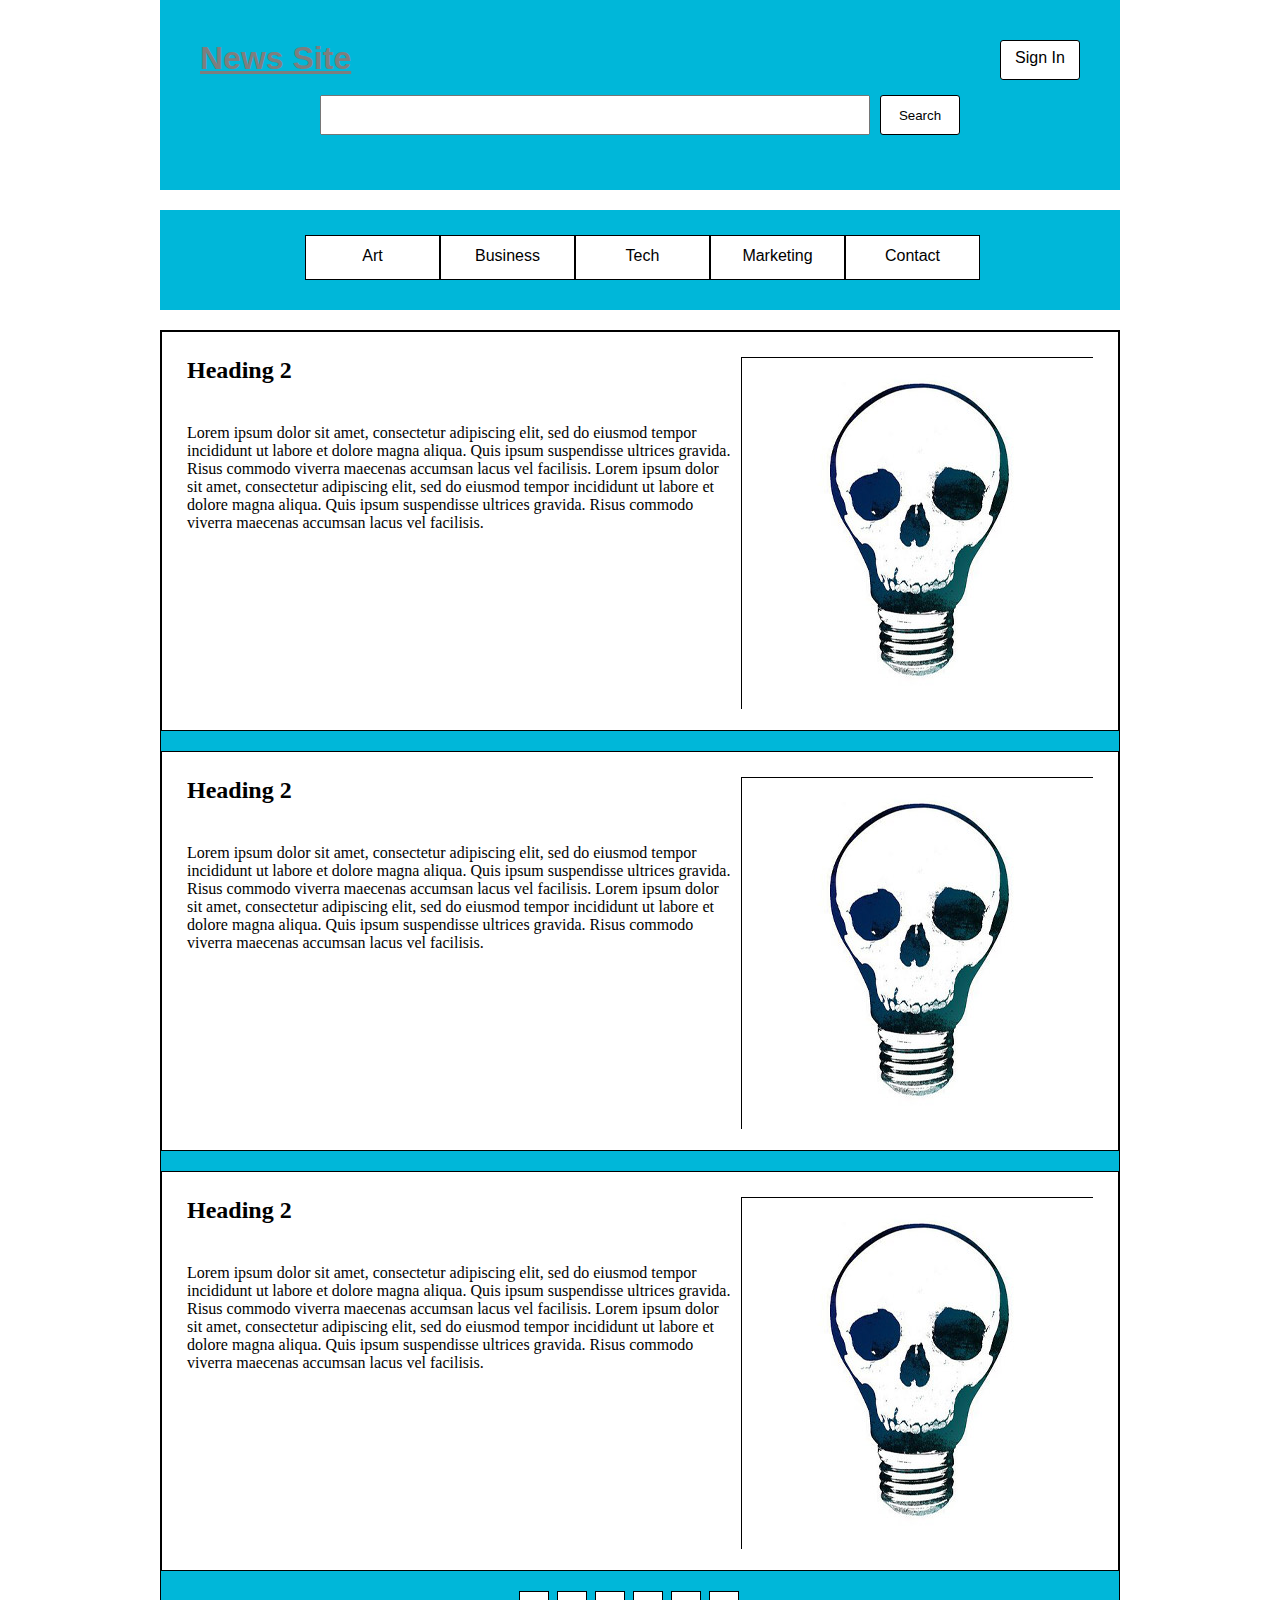
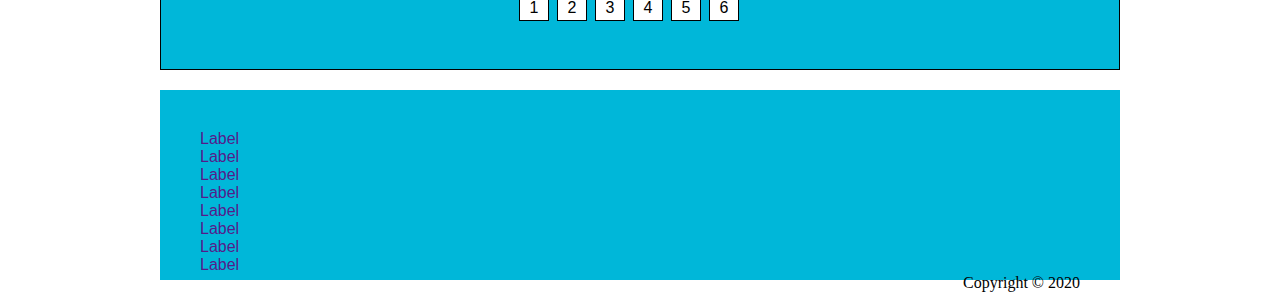
<file: Template/index.html>
<!DOCTYPE html>
<html lang="en">
  <head>
    <meta charset="UTF-8" />
    <meta name="viewport" content="width=device-width, initial-scale=1.0" />
    <meta http-equiv="X-UA-Compatible" content="ie=edge" />
    <title>Document</title>
    <link rel="stylesheet" href="style.css" />
  </head>
  <body>
    <header>
      <div class="header-wrapper">
        <div class="header-logo">
          <h1><a href="#">News Site</a></h1>
        </div>
        <div class="header-button">
          <a href="signin.html" class="link">Sign In</a>
        </div>
      </div>
      <div class="search-wrapper">
        <form action="">
          <input type="text" name="search" />
          <button type="submit" class="button">Search</button>
        </form>
      </div>
    </header>
    <nav>
      <ul>
        <li><a href="">Art</a></li>
        <li><a href="">Business</a></li>
        <li><a href="">Tech</a></li>
        <li><a href="">Marketing</a></li>
        <li><a href="">Contact</a></li>
      </ul>
    </nav>

    <article>
      <section>
        <h2>Heading 2</h2>
        <figure>
          <img src="picture.jpg" alt="" width="352" height="352" />
        </figure>
        <p>
          Lorem ipsum dolor sit amet, consectetur adipiscing elit, sed do
          eiusmod tempor incididunt ut labore et dolore magna aliqua. Quis ipsum
          suspendisse ultrices gravida. Risus commodo viverra maecenas accumsan
          lacus vel facilisis. Lorem ipsum dolor sit amet, consectetur
          adipiscing elit, sed do eiusmod tempor incididunt ut labore et dolore
          magna aliqua. Quis ipsum suspendisse ultrices gravida. Risus commodo
          viverra maecenas accumsan lacus vel facilisis.
        </p>
      </section>
      <section>
        <h2>Heading 2</h2>
        <figure>
          <img src="picture.jpg" alt="" width="352" height="352" />
        </figure>
        <p>
          Lorem ipsum dolor sit amet, consectetur adipiscing elit, sed do
          eiusmod tempor incididunt ut labore et dolore magna aliqua. Quis ipsum
          suspendisse ultrices gravida. Risus commodo viverra maecenas accumsan
          lacus vel facilisis. Lorem ipsum dolor sit amet, consectetur
          adipiscing elit, sed do eiusmod tempor incididunt ut labore et dolore
          magna aliqua. Quis ipsum suspendisse ultrices gravida. Risus commodo
          viverra maecenas accumsan lacus vel facilisis.
        </p>
      </section>
      <section>
        <h2>Heading 2</h2>
        <figure>
          <img src="picture.jpg" alt="" width="352" height="352" />
        </figure>
        <p>
          Lorem ipsum dolor sit amet, consectetur adipiscing elit, sed do
          eiusmod tempor incididunt ut labore et dolore magna aliqua. Quis ipsum
          suspendisse ultrices gravida. Risus commodo viverra maecenas accumsan
          lacus vel facilisis. Lorem ipsum dolor sit amet, consectetur
          adipiscing elit, sed do eiusmod tempor incididunt ut labore et dolore
          magna aliqua. Quis ipsum suspendisse ultrices gravida. Risus commodo
          viverra maecenas accumsan lacus vel facilisis.
        </p>
      </section>

      <div class="pagination">
        <ul>
          <li><a href="">1</a></li>
          <li><a href="">2</a></li>
          <li><a href="">3</a></li>
          <li><a href="">4</a></li>
          <li><a href="">5</a></li>
          <li><a href="">6</a></li>
        </ul>
      </div>
    </article>
    <footer>
      <div class="links">
        <ul>
          <li><a href="">Label</a></li>
          <li><a href="">Label</a></li>
          <li><a href="">Label</a></li>
          <li><a href="">Label</a></li>
          <li><a href="">Label</a></li>
          <li><a href="">Label</a></li>
          <li><a href="">Label</a></li>
          <li><a href="">Label</a></li>
        </ul>
      </div>
      <div class="copy"><span>Copyright</span> &copy; 2020</div>
    </footer>
  </body>
</html>
</file>
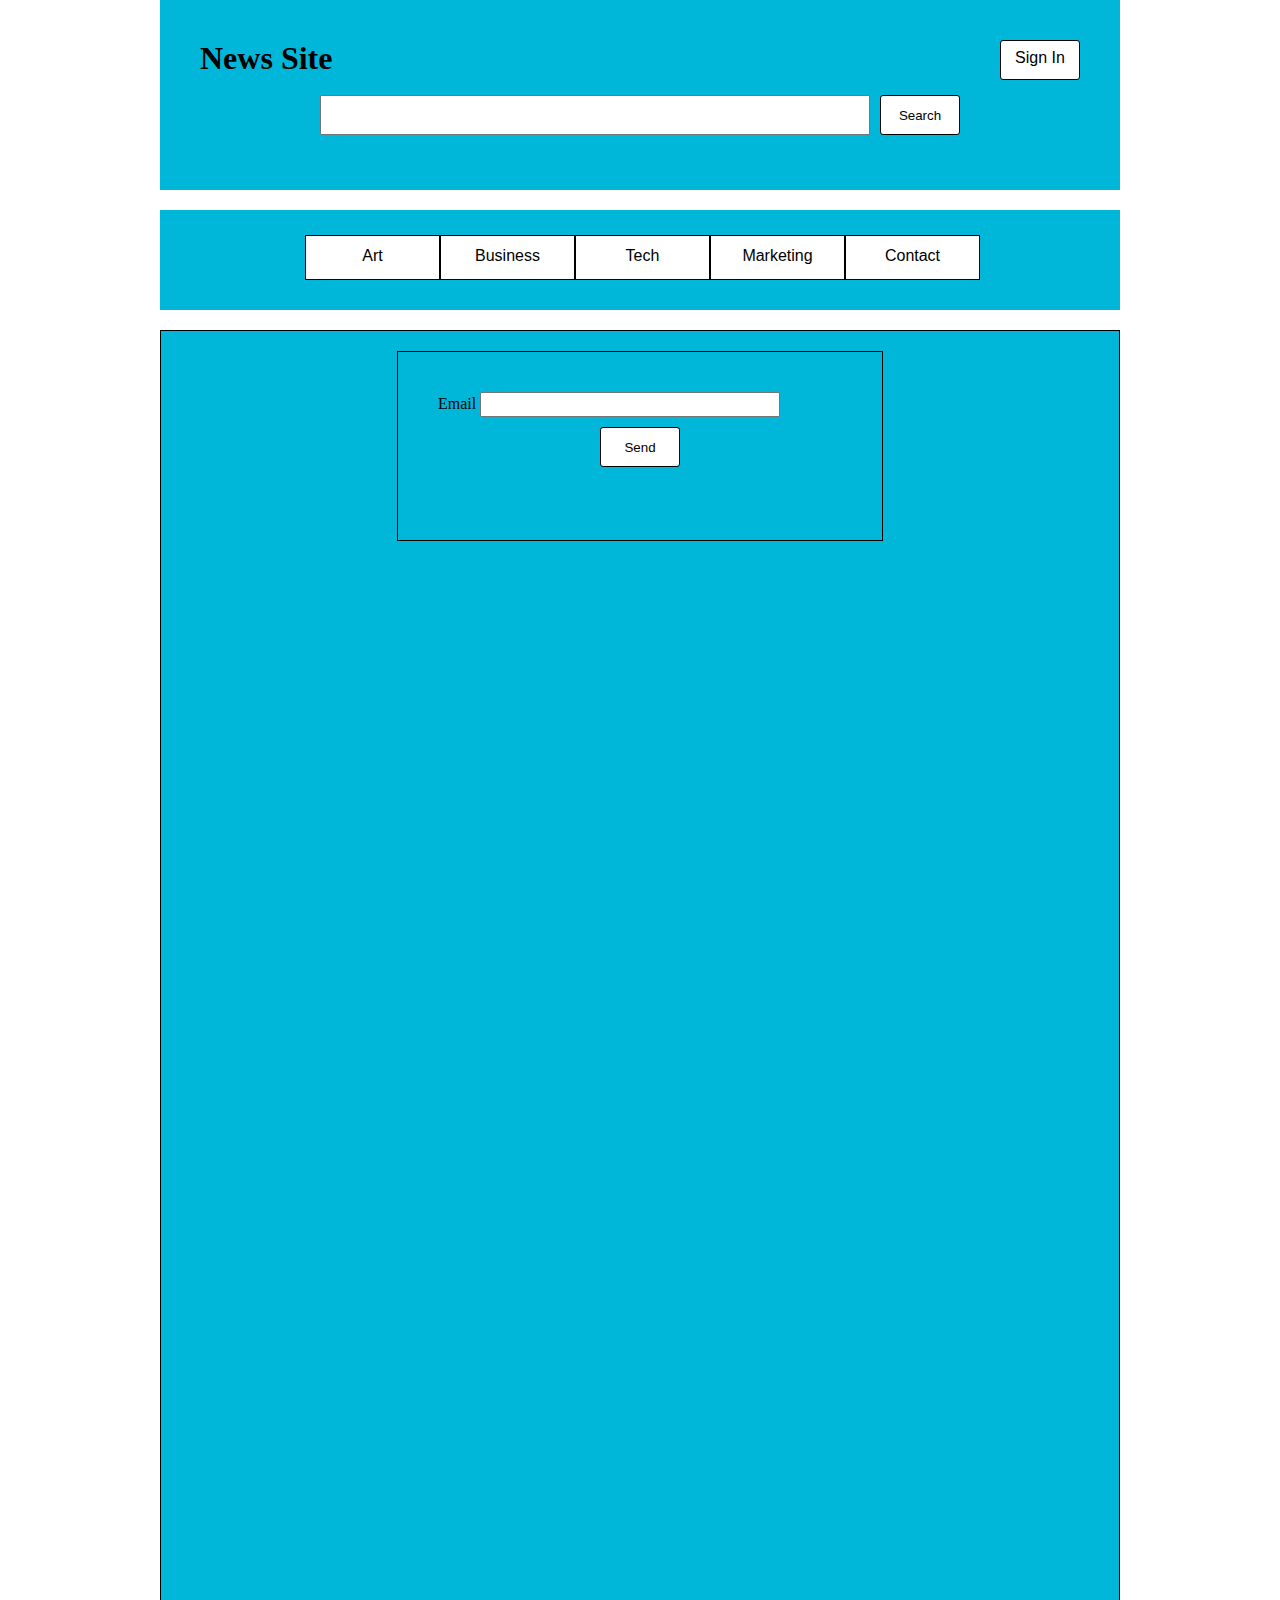
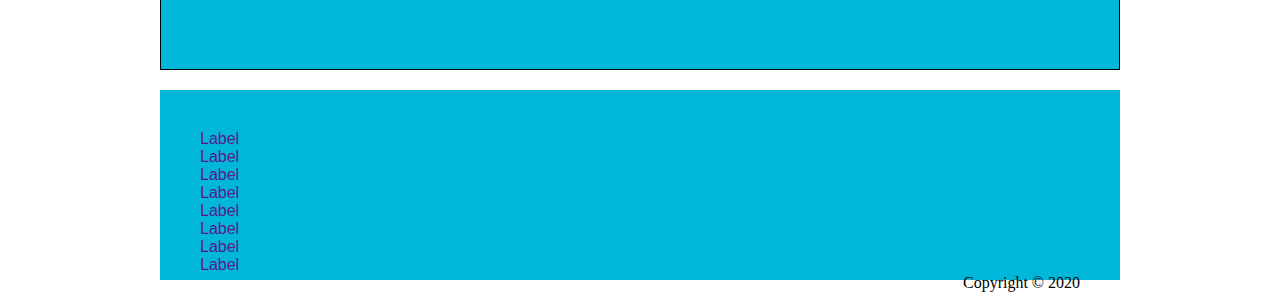
<file: Template/forgotpassword.html>
<!DOCTYPE html>
<html lang="en">
  <head>
    <meta charset="UTF-8" />
    <meta name="viewport" content="width=device-width, initial-scale=1.0" />
    <meta http-equiv="X-UA-Compatible" content="ie=edge" />
    <title>Document</title>
    <link rel="stylesheet" href="style.css" />
  </head>
  <body>
    <header>
      <div class="header-wrapper">
        <div class="header-logo">
          <h1>News Site</h1>
        </div>
        <div class="header-button">
          <a href="signin.html" class="link">Sign In</a>
        </div>
      </div>
      <div class="search-wrapper">
        <form action="">
          <input type="text" name="search" />
          <button type="submit" class="button">Search</button>
        </form>
      </div>
    </header>
    <nav>
      <ul>
        <li><a href="">Art</a></li>
        <li><a href="">Business</a></li>
        <li><a href="">Tech</a></li>
        <li><a href="">Marketing</a></li>
        <li><a href="">Contact</a></li>
      </ul>
    </nav>
    <article>
      <div class="forgotpassword">
        <form action="">
          <label for="email">Email</label>
          <input type="text" name="email" id="email" class="form-style" /><br />
          <button type="submit" class="button">Send</button>
        </form>
      </div>
    </article>
    <footer>
      <div class="links">
        <ul>
          <li><a href="">Label</a></li>
          <li><a href="">Label</a></li>
          <li><a href="">Label</a></li>
          <li><a href="">Label</a></li>
          <li><a href="">Label</a></li>
          <li><a href="">Label</a></li>
          <li><a href="">Label</a></li>
          <li><a href="">Label</a></li>
        </ul>
      </div>
      <div class="copy"><span>Copyright</span> &copy; 2020</div>
    </footer>
  </body>
</html>
</file>
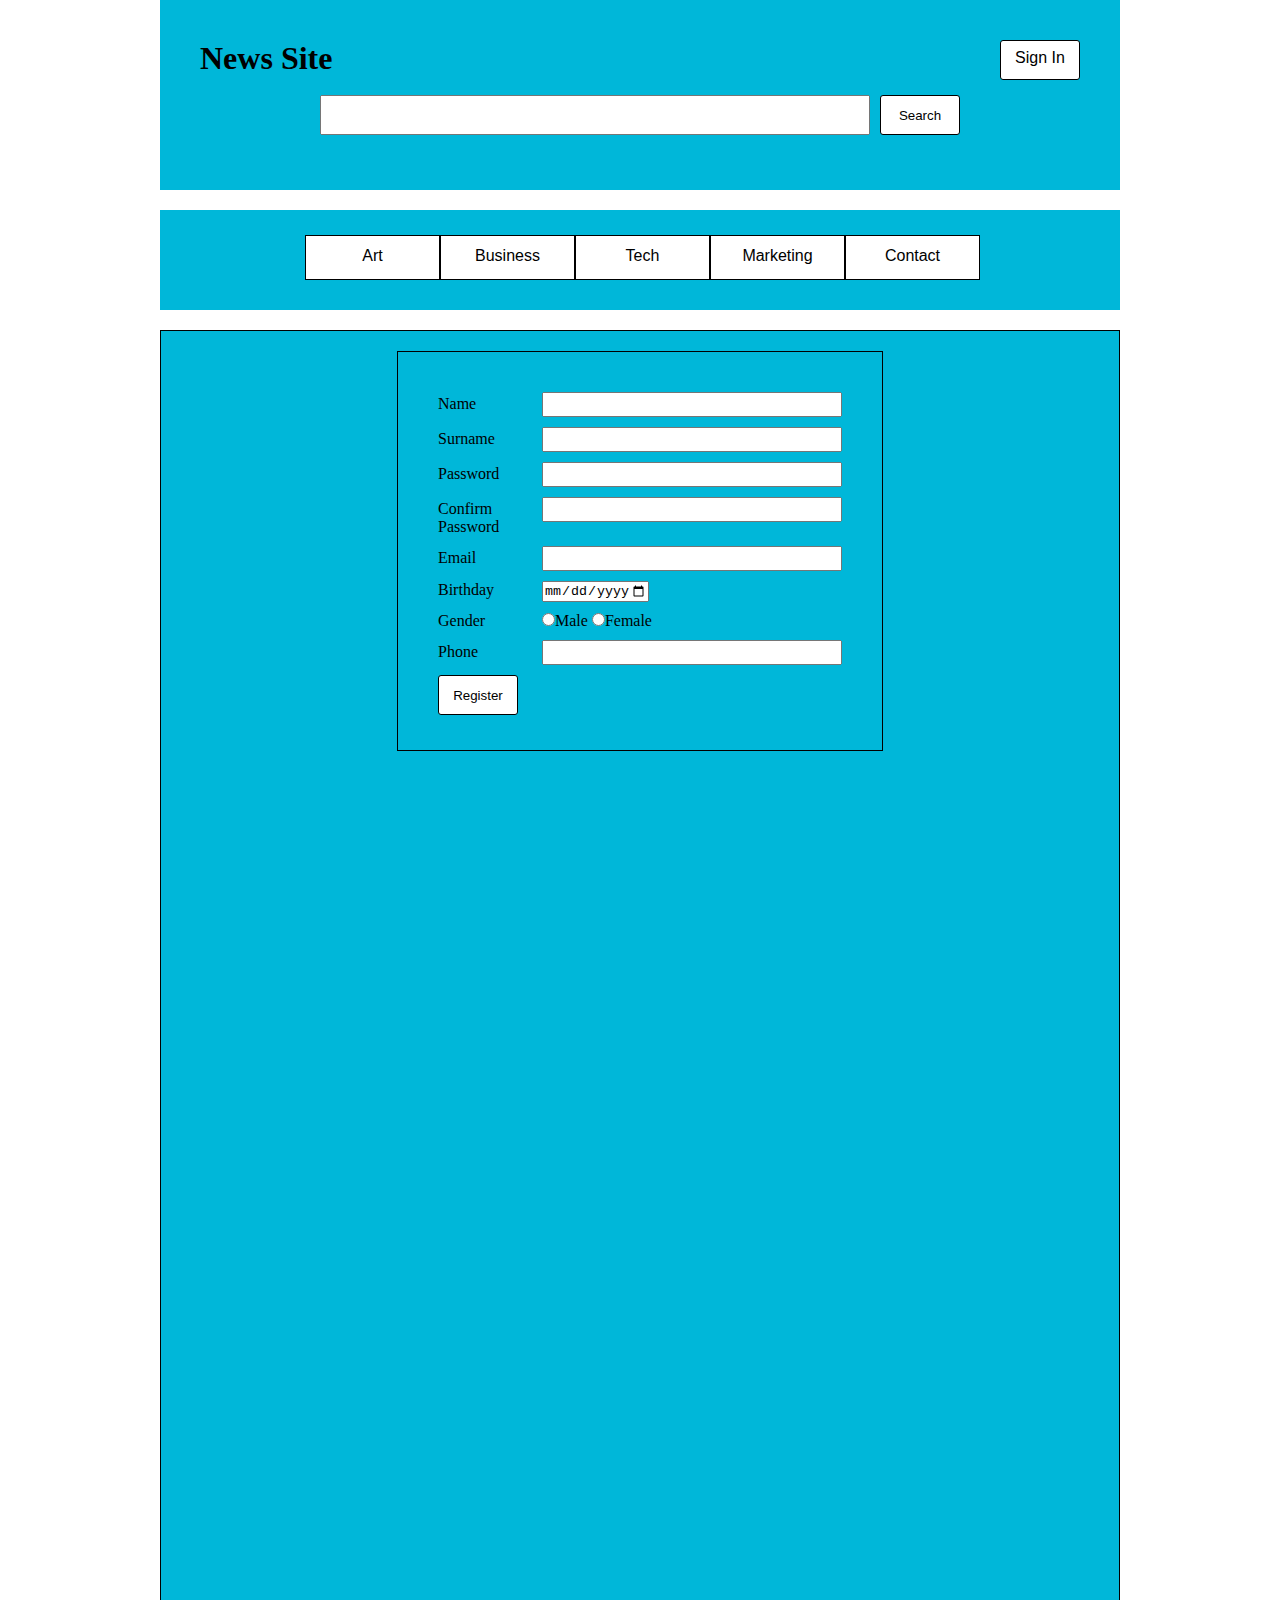
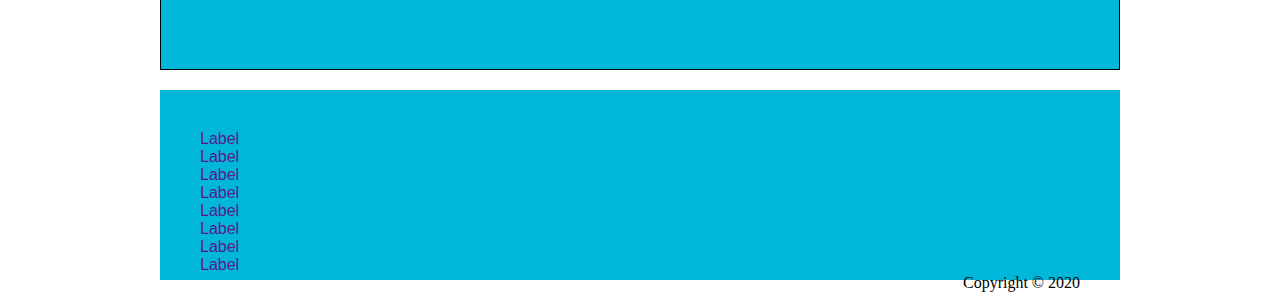
<file: Template/registration.html>
<!DOCTYPE html>
<html lang="en">
  <head>
    <meta charset="UTF-8" />
    <meta name="viewport" content="width=device-width, initial-scale=1.0" />
    <meta http-equiv="X-UA-Compatible" content="ie=edge" />
    <title>Document</title>
    <link rel="stylesheet" href="style.css" />
  </head>
  <body>
    <header>
      <div class="header-wrapper">
        <div class="header-logo">
          <h1>News Site</h1>
        </div>
        <div class="header-button">
          <a href="signin.html" class="link">Sign In</a>
        </div>
      </div>
      <div class="search-wrapper">
        <form action="">
          <input type="text" name="search" />
          <button type="submit" class="button">Search</button>
        </form>
      </div>
    </header>
    <nav>
      <ul>
        <li><a href="">Art</a></li>
        <li><a href="">Business</a></li>
        <li><a href="">Tech</a></li>
        <li><a href="">Marketing</a></li>
        <li><a href="">Contact</a></li>
      </ul>
    </nav>
    <article>
      <div class="registration">
        <form action="">
          <label for="name">Name</label>
          <input type="text" name="name" id="name" class="form-style" /><br />
          <label for="surname">Surname</label>
          <input type="text" name="surname" id="surname" class="form-style" /><br />
          <label for="password">Password</label>
          <input
            type="password"
            name="password"
            id="password"
            class="form-style"
          /><br />
          <label for="confirm-password">Confirm Password</label>
          <input
            type="password"
            name="confirm-password"
            id="confirm-password"
            class="form-style"
          /><br />
          <label for="email">Email</label>
          <input type="text" name="email" id="email" class="form-style" /><br />
          <label for="birthday">Birthday</label>
          <input type="date" min="1950-01-01" max="2020-01-01" id="birthday"><br />
          <label for="gender">Gender</label>
          <input type="radio" name="gender" value="Male" id="gender">Male
          <input type="radio" name="gender" value="Female">Female<br />
          <label for="phone">Phone</label>
          <input type="tel" name="phone" class="form-style" id="phone"><br />
          <button type="submit" class="button">Register</button>
        </form>
      </div>
    </article>
    <footer>
      <div class="links">
        <ul>
          <li><a href="">Label</a></li>
          <li><a href="">Label</a></li>
          <li><a href="">Label</a></li>
          <li><a href="">Label</a></li>
          <li><a href="">Label</a></li>
          <li><a href="">Label</a></li>
          <li><a href="">Label</a></li>
          <li><a href="">Label</a></li>
        </ul>
      </div>
      <div class="copy"><span>Copyright</span> &copy; 2020</div>
    </footer>
  </body>
</html>
</file>
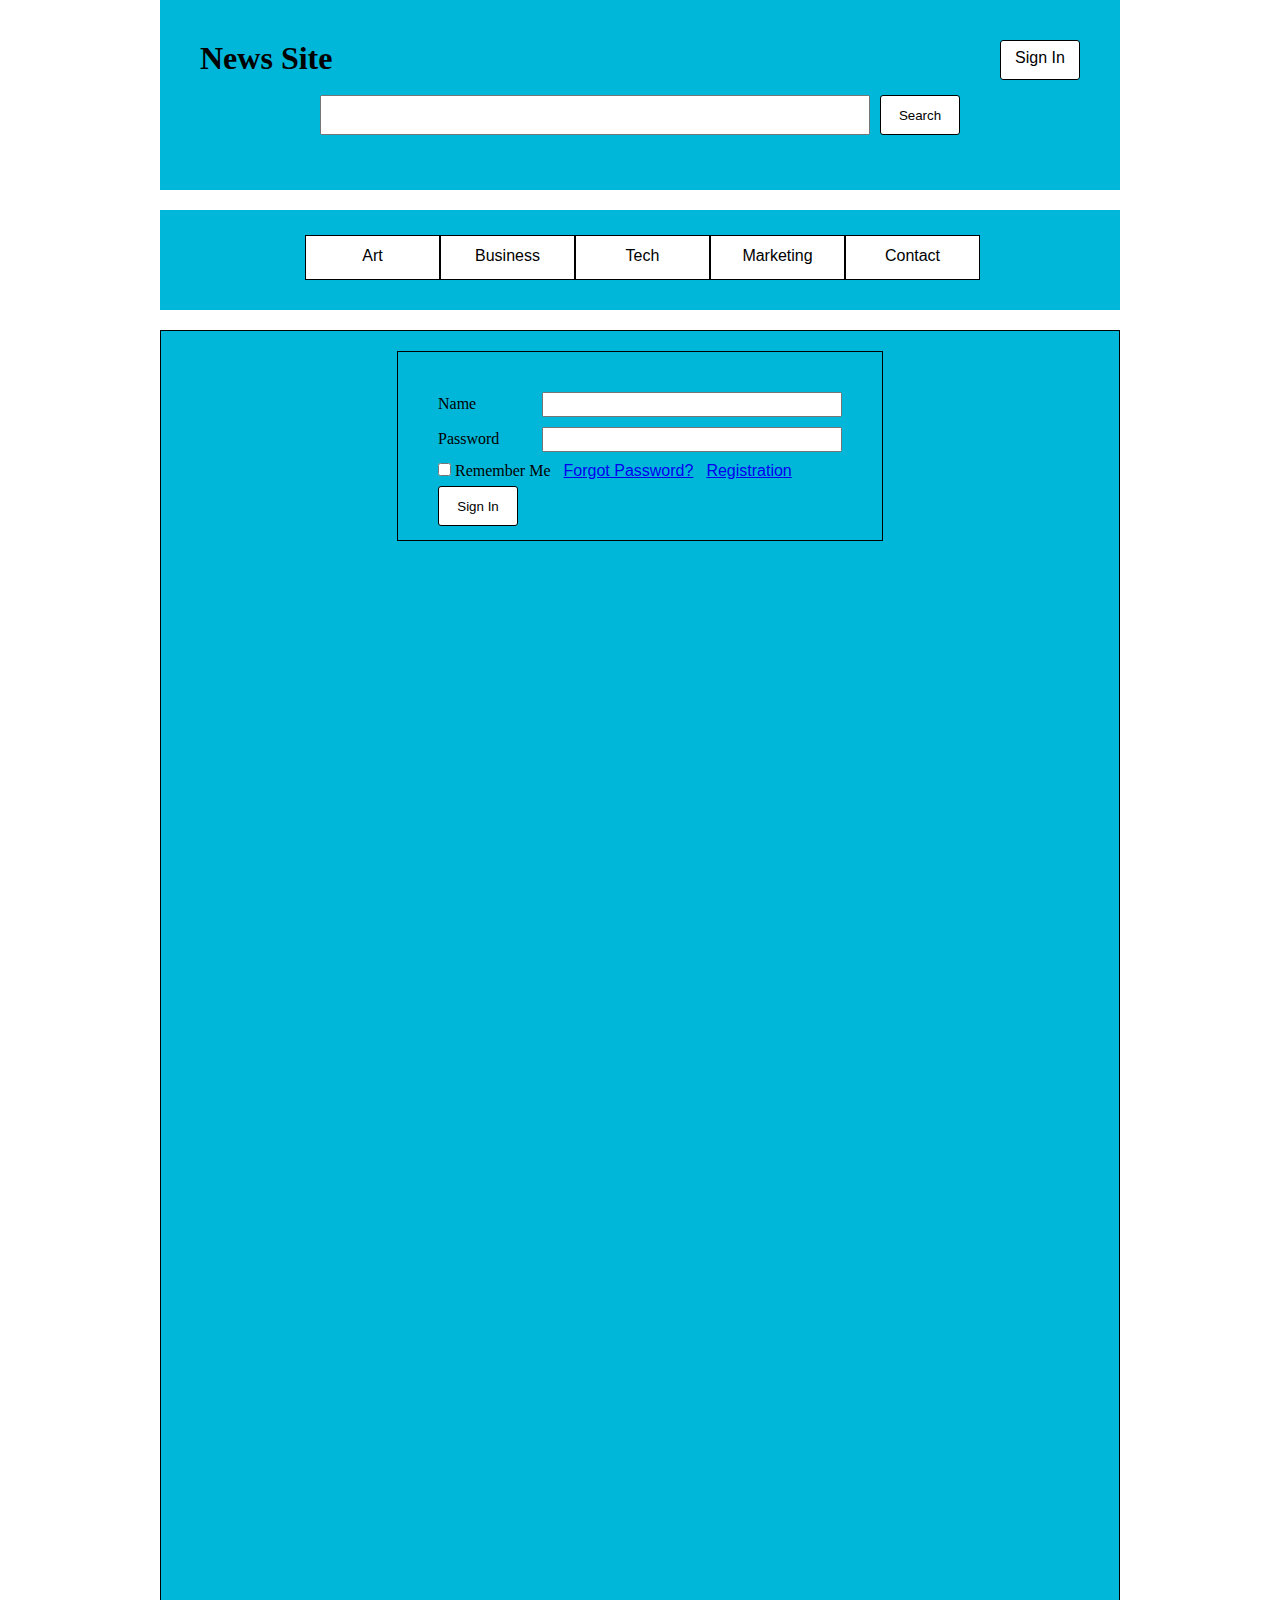
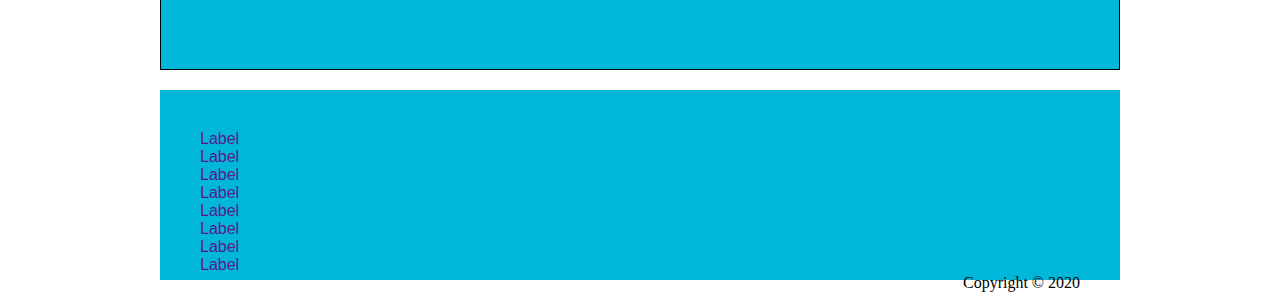
<file: Template/signin.html>
<!DOCTYPE html>
<html lang="en">
  <head>
    <meta charset="UTF-8" />
    <meta name="viewport" content="width=device-width, initial-scale=1.0" />
    <meta http-equiv="X-UA-Compatible" content="ie=edge" />
    <title>Document</title>
    <link rel="stylesheet" href="style.css" />
  </head>
  <body>
    <header>
      <div class="header-wrapper">
        <div class="header-logo">
          <h1>News Site</h1>
        </div>
        <div class="header-button">
          <a href="#" class="link">Sign In</a>
        </div>
      </div>
      <div class="search-wrapper">
        <form action="">
          <input type="text" name="search" />
          <button type="submit" class="button">Search</button>
        </form>
      </div>
    </header>
    <nav>
      <ul>
        <li><a href="">Art</a></li>
        <li><a href="">Business</a></li>
        <li><a href="">Tech</a></li>
        <li><a href="">Marketing</a></li>
        <li><a href="">Contact</a></li>
      </ul>
    </nav>
    <article>
      <div class="signin-wrapper">
        <form action="">
          <label for="name">Name</label>
          <input type="text" name="name" id="name" class="form-style" /><br />
          <label for="password">Password</label>
          <input
            type="password"
            name="password"
            id="password"
            class="form-style"
          /><br />
          <input type="checkbox" name="checkbox" id="" />
          <span>Remember Me</span>
          <a href="forgotpassword.html">Forgot Password?</a>
          <a href="registration.html">Registration</a>
          <button type="submit" class="button">Sign In</button>
        </form>
      </div>
    </article>
    <footer>
      <div class="links">
        <ul>
          <li><a href="">Label</a></li>
          <li><a href="">Label</a></li>
          <li><a href="">Label</a></li>
          <li><a href="">Label</a></li>
          <li><a href="">Label</a></li>
          <li><a href="">Label</a></li>
          <li><a href="">Label</a></li>
          <li><a href="">Label</a></li>
        </ul>
      </div>
      <div class="copy"><span>Copyright</span> &copy; 2020</div>
    </footer>
  </body>
</html>
</file>
<file: Template/style.css>
* {
  margin: 0;
  padding: 0;
  box-sizing: border-box;
}

html {
  width: 100%;
}

body {
  margin: 0 auto;
  width: 960px;
}

a {
  font-family: Arial, Helvetica, sans-serif;
}

header {
  background-color: #00b7d9;
  height: 190px;
  padding: 40px;
  margin-bottom: 20px;
}

/* Header Part 1 */

.header-wrapper {
  display: block;
  height: 55px;
}

.header-wrapper .header-logo {
  float: left;
}

.header-logo h1 a {
  color: #7e7e7e;
}

.header-wrapper .header-button {
  float: right;
}

.header-button a {
  padding: 8px;
}

/* Buttons & Links */

.button {
  display: block;
  cursor: pointer;
  height: 40px;
  width: 80px;
  background-color: white;
  border: 1px solid black;
  border-radius: 3px;
}

.link {
  display: block;
  cursor: pointer;
  height: 40px;
  width: 80px;
  background-color: white;
  border: 1px solid black;
  border-radius: 3px;
}

a.link {
  color: black;
  text-decoration: none;
  text-align: center;
}

/* Header Part 2 */

.search-wrapper {
  display: block;
}

.search-wrapper input[type="text"] {
  width: 550px;
  height: 40px;
  font-size: 18px;
  padding-left: 10px;
}

.search-wrapper input[type="text"] {
  float: left;
  margin: 0 10px 0 120px;
}

.search-wrapper button[type="submit"] {
  float: left;
}

nav {
  background-color: #00b7d9;
  height: 100px;
  padding: 25px;
  margin-bottom: 20px;
}

nav ul {
  list-style: none;
  margin: 0 0 0 120px;
}

nav ul a {
  text-decoration: none;
  color: black;
  display: block;
  width: 135px;
  height: 45px;
  background-color: white;
  float: left;
  border: 1px solid black;
  text-align: center;
  line-height: 40px;
}

nav ul a:hover {
  color: #2200cc;
  background-color: rgb(214, 214, 214);
}

/* Article */

article {
  height: 1340px;
  margin-bottom: 20px;
  border: 1px solid black;
  background-color: #00b7d9;
}

section {
  padding: 25px;
  height: 400px;
  margin-bottom: 20px;
  border: 1px solid black;
  background-color: white;
}

section h2 {
  float: left;
  width: 550px;
  margin-bottom: 40px;
}

section p {
  float: left;
  width: 550px;
}

figure {
  border: 1px solid black;
  width: 352px;
  height: 352px;
  float: right;
}

.pagination ul {
  list-style: none;
  margin: 0 350px;
}

.pagination ul li a {
  width: 30px;
  height: 30px;
  float: left;
  border: 1px solid black;
  margin-left: 8px;
  text-align: center;
  line-height: 2;
}

.pagination ul a {
  list-style: none;
  text-decoration: none;
  background-color: white;
  color: black;
  width: 35px;
}

.pagination ul a:hover {
  color: #2200cc;
  background-color: rgb(214, 214, 214);
}

/* Footer */

footer {
  background-color: #00b7d9;
  height: 190px;
  padding: 40px;
  margin-bottom: 20px;
}

.links ul {
  list-style: none;
}

.links ul a {
  text-decoration: none;
}

.copy {
  float: right;
}

/* SignIn */

.form-style {
  width: 300px;
  height: 25px;
}

article .signin-wrapper {
  margin: 20px auto;
}

.signin-wrapper {
  height: 190px;
  width: 486px;
  border: 1px solid black;
  padding: 40px;
}

.signin-wrapper label,
input {
  margin-bottom: 10px;
}

.signin-wrapper a {
  margin-left: 9px;
}

.signin-wrapper label {
  display: inline-table;
  width: 100px;
}

/* Forgot Password */

article .forgotpassword {
  margin: 20px auto;
}

.forgotpassword {
  height: 190px;
  width: 486px;
  border: 1px solid black;
  padding: 40px;
}

.forgotpassword button {
  margin: 0 auto;
}

/* Registration */

article .registration {
  margin: 20px auto;
}

.registration {
  height: 400px;
  width: 486px;
  border: 1px solid black;
  padding: 40px;
}

.registration label,
input {
  margin-bottom: 10px;
}

.registration a {
  margin-left: 9px;
}

.registration label {
  display: inline-table;
  width: 100px;
}
</file>
